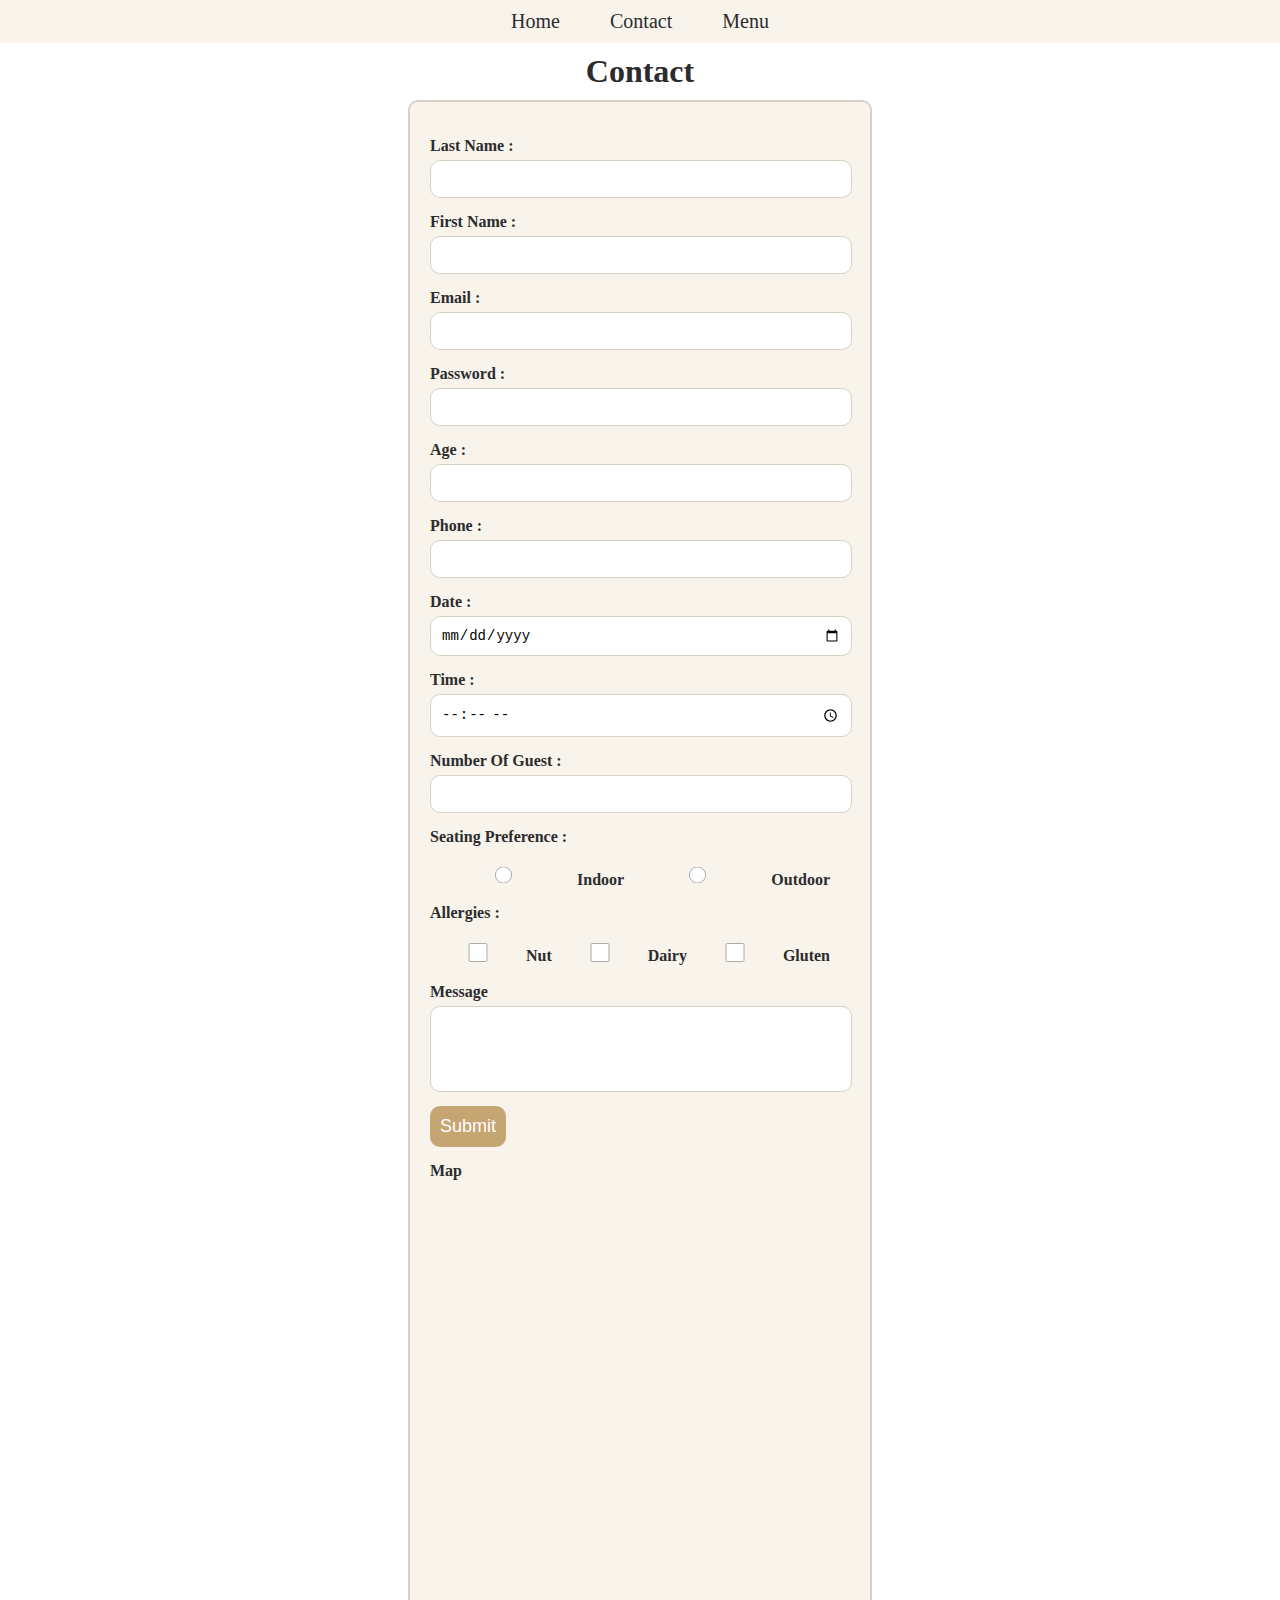
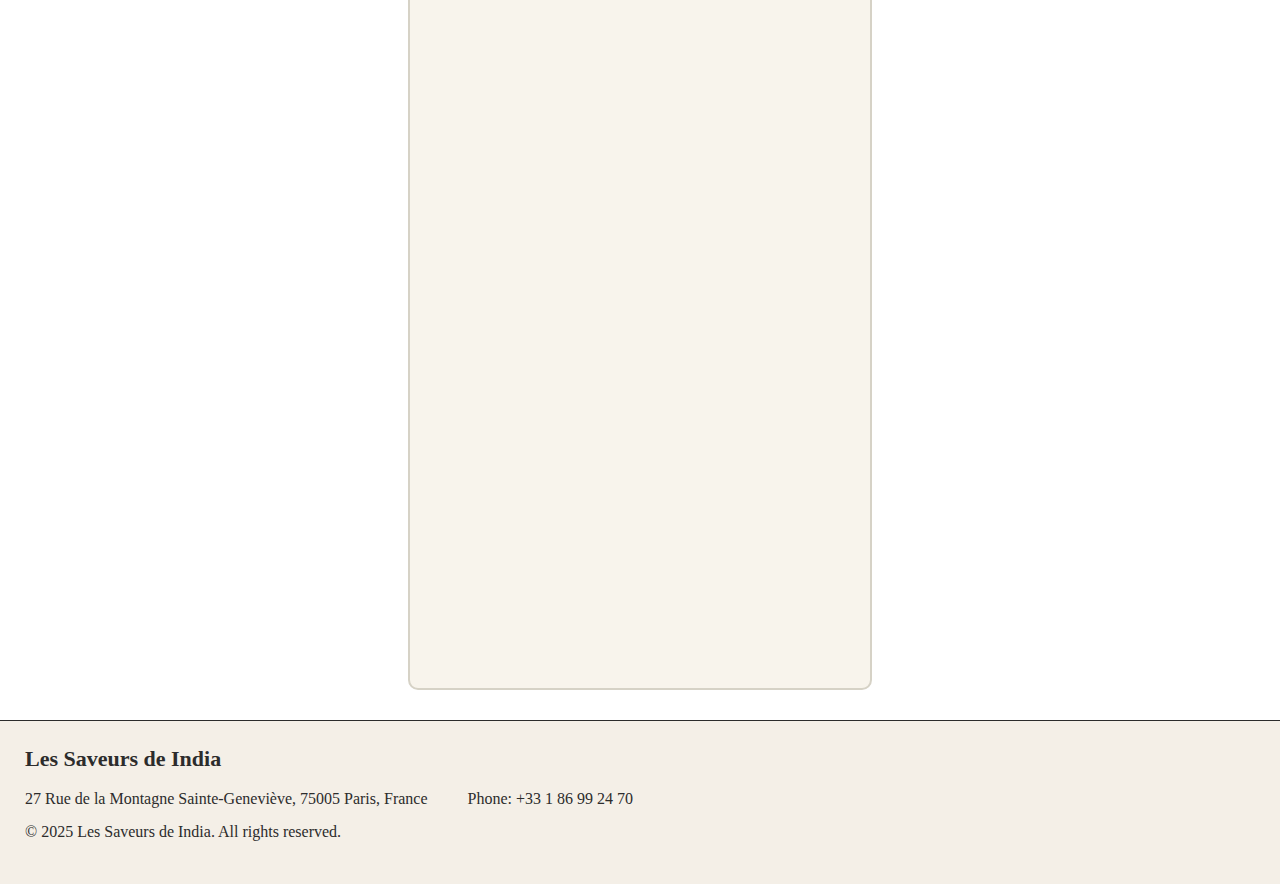
<file: contact.html>
<!DOCTYPE html>
<html lang="en">
  <head>
    <meta charset="UTF-8" />
    <meta name="viewport" content="width=device-width, initial-scale=1.0" />
    <title>es Saveurs de India</title>
    <link rel="stylesheet" href="contact.css" />
  </head>
  <body>
    <header>
      <nav class="navbar">
        <ul class="nav-links">
          <li><a href="index.html">Home</a></li>
          <li><a href="contact.html">Contact</a></li>
          <li><a href="menu.html">Menu</a></li>
        </ul>
      </nav>
    </header>

    <main>
      <h1>Contact</h1>
      <form>
        <label for="last-name">Last Name :</label>
        <input type="text" id="last-name" name="last-name" required /><br />

        <label for="first-name">First Name :</label>
        <input type="text" id="first-name" name="first-name" required /><br />

        <label for="email">Email :</label>
        <input type="email" id="email" name="email" required /><br />

        <label for="password">Password :</label>
        <input type="password" id="password" name="password" required /><br />

        <label for="age">Age :</label>
        <input type="number" id="age" name="age" required /><br />

        <label for="phone">Phone :</label>
        <input type="number" id="phone" name="phone" required /><br />

        <label for="date">Date :</label>
        <input type="date" id="date" name="date" required /><br />

        <label for="time">Time :</label>
        <input type="time" id="time" name="time" required /><br />

        <label for="guest">Number Of Guest :</label>
        <input type="number" id="guest" name="guest" required /><br />

        <label>Seating Preference :</label>
        <div class="radio-group">
          <input type="radio" name="seating" id="indoor" value="Indoor" />
          <label for="indoor">Indoor</label>

          <input type="radio" name="seating" id="outdoor" value="Outdoor" />
          <label for="outdoor">Outdoor</label>
        </div>

        <label>Allergies :</label>
        <div class="checkbox-group">
          <input type="checkbox" id="Nut" name="allergies" value="Nut" />
          <label for="Nut">Nut</label>

          <input type="checkbox" id="Dairy" name="allergies" value="Dairy" />
          <label for="Dairy">Dairy</label>

          <input type="checkbox" id="Gluten" name="allergies" value="Gluten" />
          <label for="Gluten">Gluten</label><br /><br />
        </div>

        <label for="message">Message</label>
        <textarea type="message" id="message" name="message" rows="4"></textarea
        ><br />

        <button>Submit</button>

        <label>Map</label>
        <iframe
          id="iframe"
          src="https://www.google.com/maps/embed?pb=!1m18!1m12!1m3!1d2625.5613014808687!2d2.3484084!3d48.8475061!2m3!1f0!2f0!3f0!3m2!1i1024!2i768!4f13.1!3m3!1m2!1s0x47e671e66c5ec31d%3A0x463c54ca4cc02916!2s27%20Rue%20de%20la%20Montagne%20Ste%20Genevi%C3%A8ve%2C%2075005%20Paris%2C%20France!5e0!3m2!1sen!2sin!4v1765140139391!5m2!1sen!2sin"
          width="400"
          height="350"
          style="border: 0"
          allowfullscreen=""
          loading="lazy"
          referrerpolicy="no-referrer-when-downgrade"
        ></iframe
        ><br />

        <div>
          <iframe
            width="400"
            height="700"
            src="https://www.youtube.com/embed/dnID6KuxfCw"
            title="YouTube Shorts video player"
            frameborder="0"
            allow="accelerometer; autoplay; clipboard-write; encrypted-media; gyroscope; picture-in-picture"
            allowfullscreen
            loading="lazy"
          >
          </iframe>
        </div>
      </form>
    </main>

    <footer class="footer">
      <h3 class="f-res-name">Les Saveurs de India</h3>
      <br />
      <div class="f-info">
        <p>27 Rue de la Montagne Sainte-Geneviève, 75005 Paris, France</p>
        <p>Phone: +33 1 86 99 24 70</p>
      </div>
      <p>© 2025 Les Saveurs de India. All rights reserved.</p>
      <br />
    </footer>
  </body>
</html>
</file>
<file: contact.css>
*{
    margin: 0;
    padding: 0;
}

.navbar{
    background-color: #F8F4EC ;
}

.nav-links{
    text-decoration: none;
    display: flex;
    list-style: none;
    font-size: 20px;
    align-items: center;
    justify-content: center;
    gap: 50px;
    padding: 10px;
}

.nav-links a{
    text-decoration: none;
    display: inline-block;
    color: #2C2C2C;
}

.nav-links a:hover{
    transform: scale(1.05);
    transition: all 0.2s ease;
    color: #C5A572;
}


h1{
    text-align: center;
    margin: 10px;
    color: #2C2C2C;
}

form{

    max-width: 400px;
    margin: 0 auto;
    background-color: #F8F4EC;
    padding: 20px;
    border-radius: 10px;
    border: 2px solid #D6D2C6;
    padding-right:40px;
    margin-bottom: 30px;
}

label{
    color: #2C2C2C;
    font-weight: 600;
    display: block;
    margin-top: 15px;
    background-color: #F8F4EC;
}

input{
    background-color: #FFFFFF;
    border: 2px solid #D6D2C6;
}

input, textarea{
    width: 100%;
    margin-top: 5px;
    padding: 10px;
    border: 1px solid #D6D2C6;
    font-size: 14px;
    background-color: #FFFFFF;
    border-radius: 10px;

}

input:focus , textarea:focus{
    outline: none;
    border-color: #C5A572;
}

textarea{
    resize: none;
    margin-bottom: 10px;
}

input:focus{
    border-color: #C5A572;
    outline: none;
}

input::placeholder{
    color: #C5A572;
}

button{
    background-color: #C5A572;
    color: #FFFFFF;
    border: none;
    border-radius: 10px;
    padding: 10px;
    font-size: 18px;
}


button:hover{
    background-color: #B8945C;
}

input[type="checkbox"] {
    transform: scale(0.6);
}

input[type="radio"] {
    transform: scale(0.6);
}

.radio-group, .checkbox-group{
margin-top: 10px;
margin-bottom: 10px;
background-color: #F8F4EC;
display: flex;
}

.radio-group label, 
.checkbox-group label{
    display: flex;
    align-items:start;
}


.footer{
    background-color:#F4EFE7;
    color: #2C2C2C;
    padding: 25px;
    gap: 20px;
    border-top: 1px solid #2C2C2C;
    margin-top: 10px;
}

.f-res-name{
    font-size: 22px;
}

.f-info{
    display: flex; 
    padding-bottom: 15px;  
}

.f-info p:nth-child(2){
    padding-left: 40px;
}


#iframe{
    margin: 10px;
    margin-bottom: 20px;
}
</file>
